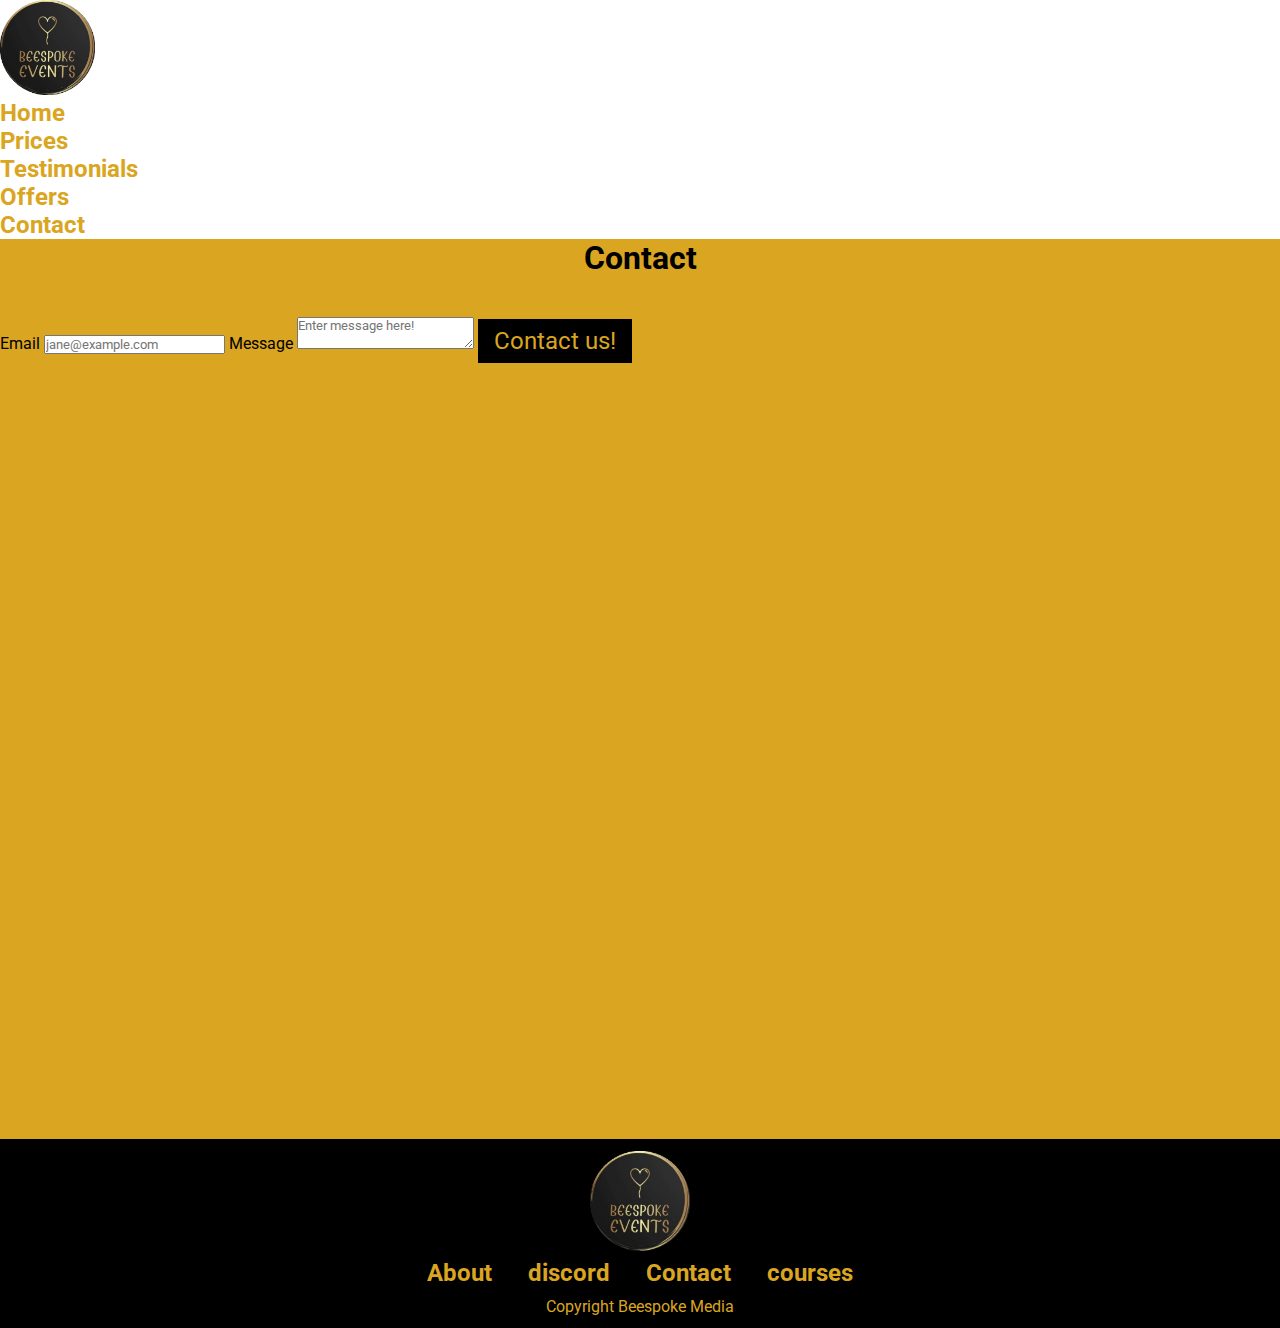
<file: contact.html>
<!DOCTYPE html>
<html lang="en">
<head>
    <meta charset="UTF-8">
    <meta http-equiv="X-UA-Compatible" content="IE=edge">
    <meta name="viewport" content="width=device-width, initial-scale=1.0">
    <title>Document</title>
    <link rel="stylesheet" href="./styles.css">
</head>
<body>
    <section>
        <nav>
                <figure class="logo__img--wrapper">
            <img src="./images/beespokelogosmall.png" class="logo" alt="">
                </figure>
            <ul>
                <li><a href="Home.html">Home</a></li>
                <li><a href="prices.html">Prices</a></li>
                <li><a href="testimonials.html">Testimonials</a></li>
                <li><a href="offers.html">Offers</a></li>
                <li><a href="contact.html">Contact</a></li>
            </ul>
        </nav>
        <header>
            <div class="row">
            <div>
                <section id="contact">
                    <h2>Contact</h2>
                        <form>
                            <span>Email</span>
                            <input type="email" placeholder="jane@example.com">
                            <span>Message</span>
                            <textarea type="text" placeholder="Enter message here!"></textarea>
                            <button><a href="mailto:joedyson96@hotmail.co.uk"></a>Contact us!</button>
                        </form>
                </section> 
            </div>
            <figure>
                
            </figure>
            </div>
        </header>
        <footer>
            <img class="footer__logo" src="images/beespokelogosmall.png" alt="">
            <div class="footer__links">
                <a class="footer__link" href="#about">About</a>
                <a class="footer__link" href="#discord">discord</a>
                <a class="footer__link" href="#contact">Contact</a>
                <a class="footer__link" href="">courses</a>
            </div>
            <p class="copyright">Copyright Beespoke Media</p>
        </footer>
</body>
</html>
</file>
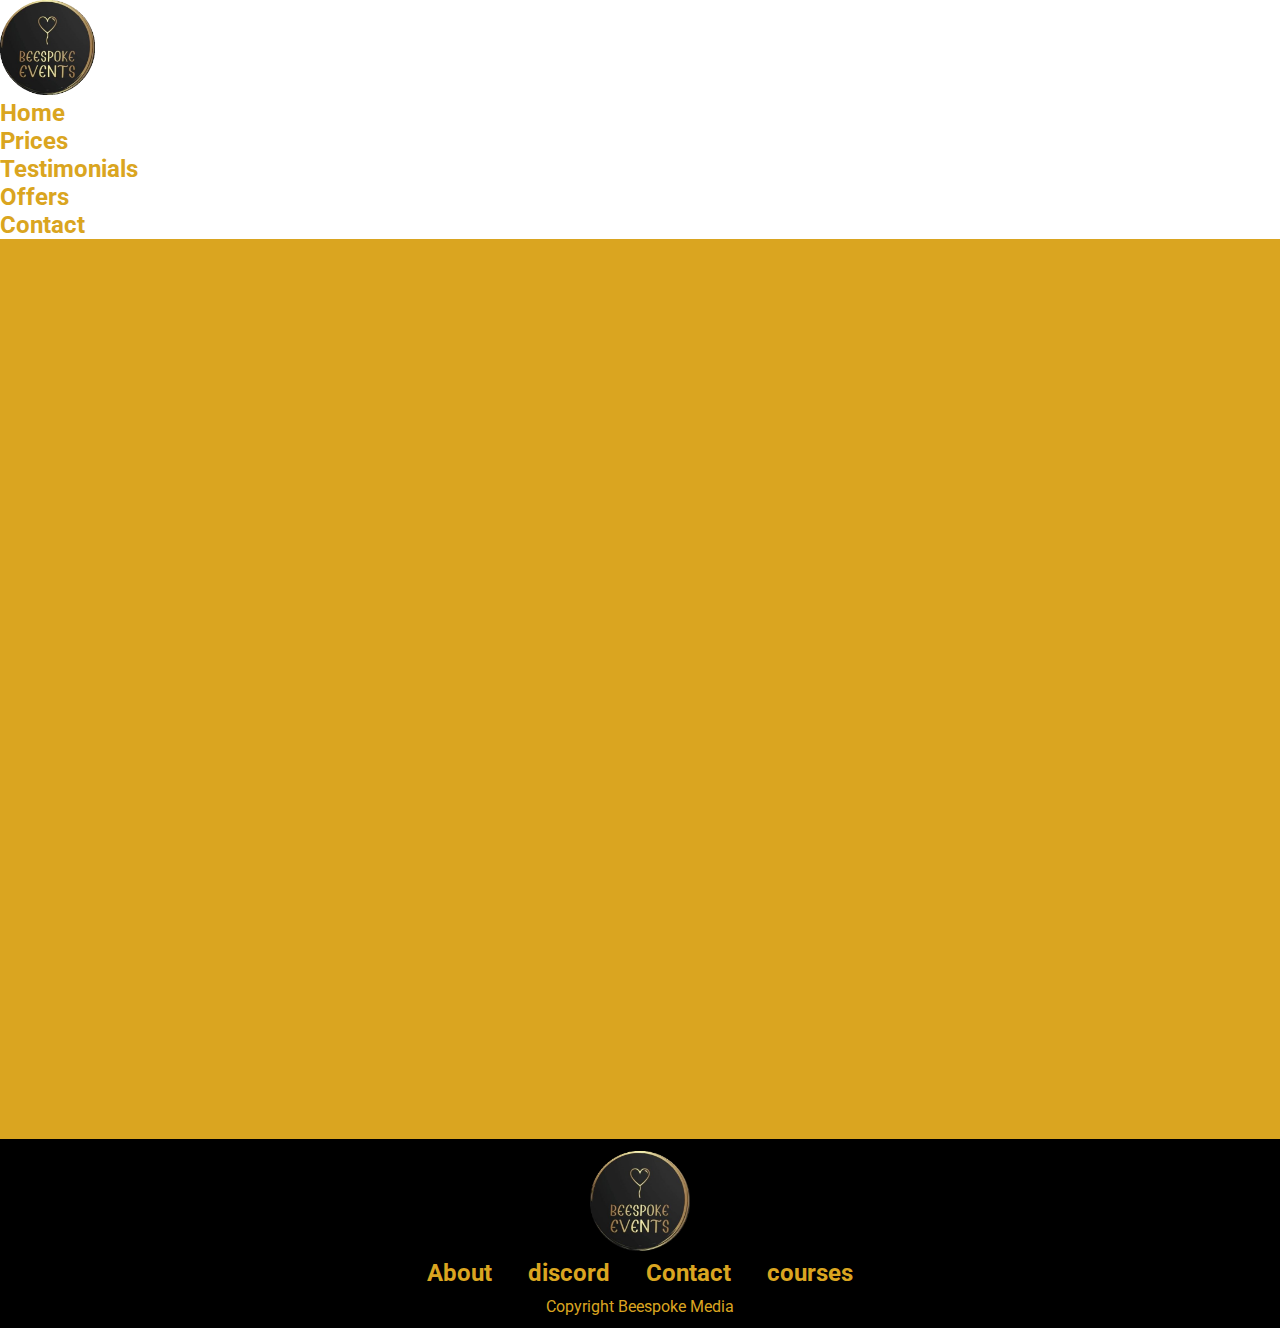
<file: prices.html>
<!DOCTYPE html>
<html lang="en">
<head>
    <meta charset="UTF-8">
    <meta http-equiv="X-UA-Compatible" content="IE=edge">
    <meta name="viewport" content="width=device-width, initial-scale=1.0">
    <title>Document</title>
    <link rel="stylesheet" href="./styles.css">
</head>
<body>
    <section>
        <nav>
                <figure class="logo__img--wrapper">
            <img src="./images/beespokelogosmall.png" class="logo" alt="">
                </figure>
            <ul>
                <li><a href="Home.html">Home</a></li>
                <li><a href="prices.html">Prices</a></li>
                <li><a href="testimonials.html">Testimonials</a></li>
                <li><a href="offers.html">Offers</a></li>
                <li><a href="contact.html">Contact</a></li>
            </ul>
        </nav>
        <header>
            <div class="row">
            <div>
                
            </div>
            <figure>
                
            </figure>
            </div>
        </header>
        <footer>
            <img class="footer__logo" src="images/beespokelogosmall.png" alt="">
            <div class="footer__links">
                <a class="footer__link" href="#about">About</a>
                <a class="footer__link" href="#discord">discord</a>
                <a class="footer__link" href="#contact">Contact</a>
                <a class="footer__link" href="">courses</a>
            </div>
            <p class="copyright">Copyright Beespoke Media</p>
        </footer>
</body>
</html>
</file>
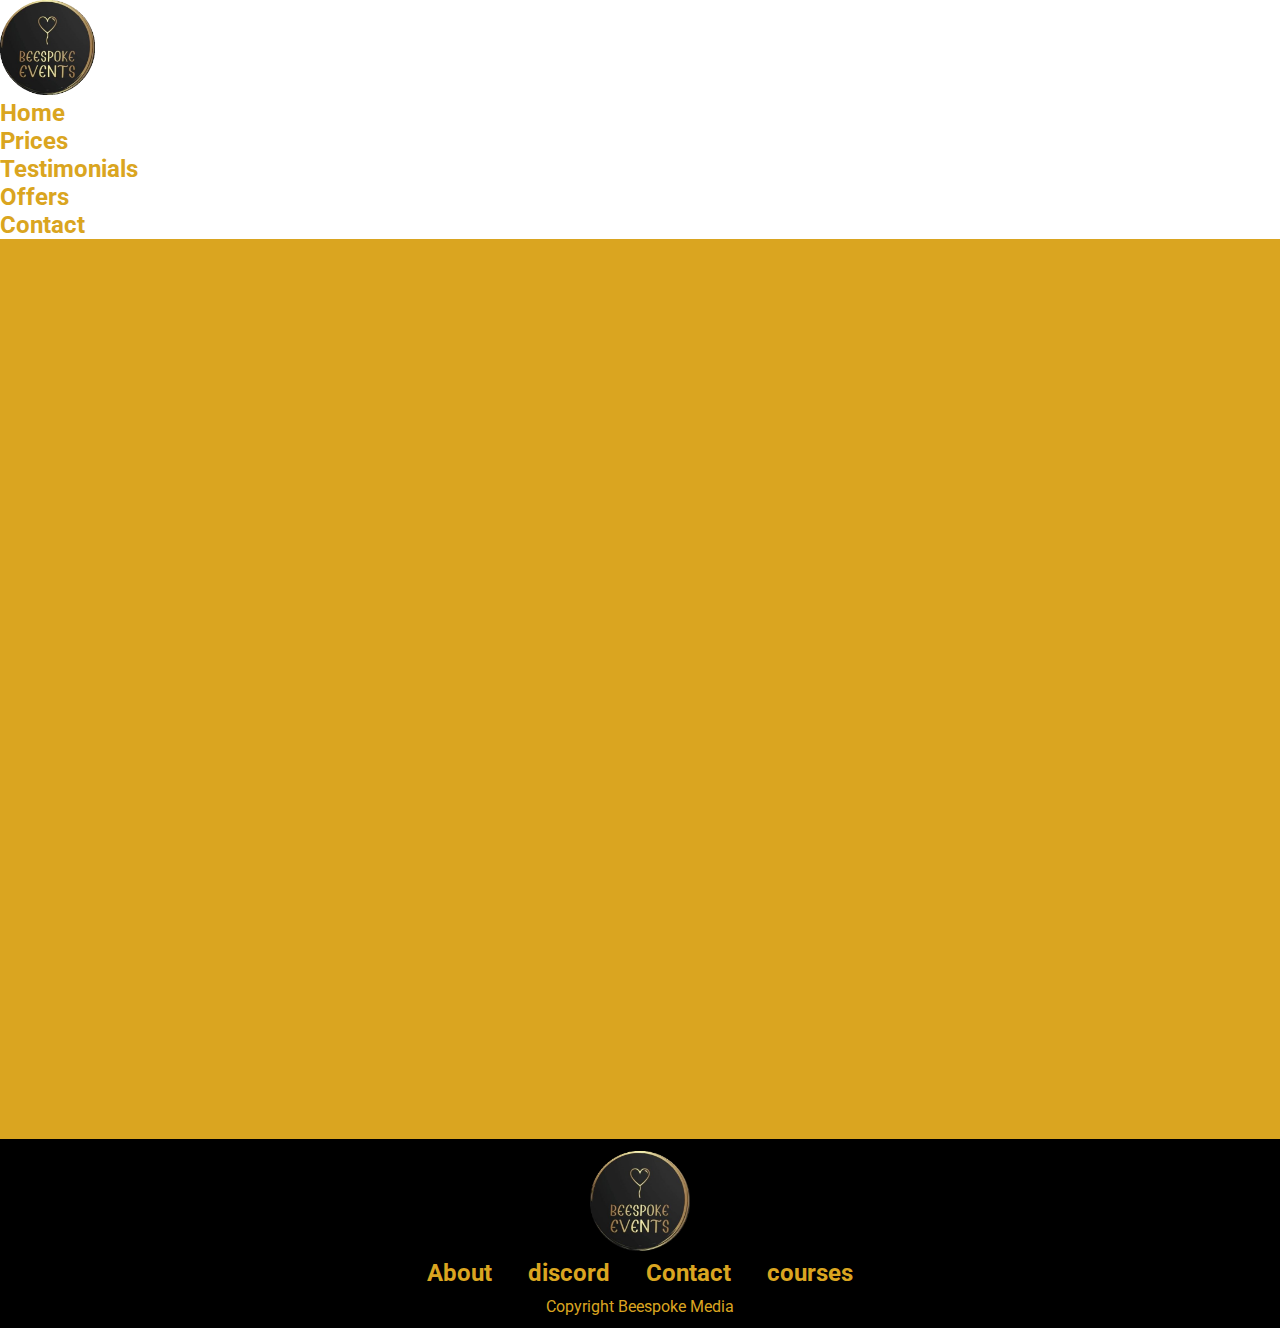
<file: testimonials.html>
<!DOCTYPE html>
<html lang="en">
<head>
    <meta charset="UTF-8">
    <meta http-equiv="X-UA-Compatible" content="IE=edge">
    <meta name="viewport" content="width=device-width, initial-scale=1.0">
    <title>Document</title>
    <link rel="stylesheet" href="./styles.css">
</head>
<body>
    <section>
        <nav>
                <figure class="logo__img--wrapper">
            <img src="./images/beespokelogosmall.png" class="logo" alt="">
                </figure>
            <ul>
                <li><a href="Home.html">Home</a></li>
                <li><a href="prices.html">Prices</a></li>
                <li><a href="testimonials.html">Testimonials</a></li>
                <li><a href="offers.html">Offers</a></li>
                <li><a href="contact.html">Contact</a></li>
            </ul>
        </nav>
        <header>
        <div class="row">
            <div>
                <h1></h1>
                <p class="subheader"> </p>
            </div>
            <figure>
                
            </figure>
            </div>
        </header>
        <footer>
            <img class="footer__logo" src="images/beespokelogosmall.png" alt="">
            <div class="footer__links">
                <a class="footer__link" href="#about">About</a>
                <a class="footer__link" href="#discord">discord</a>
                <a class="footer__link" href="#contact">Contact</a>
                <a class="footer__link" href="">courses</a>
            </div>
            <p class="copyright">Copyright Beespoke Media</p>
        </footer>
</body>
</html>
</file>
<file: styles.css>
@import url('https://fonts.googleapis.com/css2?family=Roboto:wght@300;400;500;700&display=swap');
*{
    padding: 0;
    margin: 0;
    box-sizing: border-box;
    font-family: 'Roboto', sans-serif;
    overflow-x: hidden;
   
}

html{
    scroll-behavior: smooth;
}

a{
    color: #daa520 ;
    font-size: 24px;
    font-weight: 700;
    text-decoration: none;
}

.logo{
    width: 95px;
}



li{
    list-style: none; 
}

.btn{
text-align: center;
}


.img{
    width: 100%;
    height: 100%;
    padding: 20px;
    max-height: 50vh;
}

/* NAV */

.nav__container{
    background-color: black;
    margin: auto 0;
    justify-content: space-between;
    display: flex;
    align-items: center;
    width: 100%;    
}

.nav__link{
    display: flex;
}

.nav__links{
    margin-right: 32px;
    margin-left: 32px;
    text-decoration: none;
}

.nav__links:hover{
    text-decoration: underline;
}

.nav__logo{
    width: 120px;
    margin-left: 40px;
}


/* MENU */ 

.btn__menu{
    background-color: transparent;
    font-size: 40px;
    border: none;
    color: goldenrod;
    display: none;
}

.menu__backdrop{
    position: absolute;
    background-color: black;
    top: 0;
    left: 0;
    right: 0;
    bottom: 0;
    z-index: 100;
    display: flex;
    justify-content: center;
    align-items: center; 
    transition: all 300ms ease;   
     opacity: 0;
     visibility: hidden;
}

.menu--open .menu__backdrop{
        visibility: visible;
        opacity: 1;
}

header{
    height:(100vh-80px);
}
.menu--open{
    max-height: 100vh;
    overflow-y: hidden;
}

.menu__list{
    margin-bottom: 10px;
    text-decoration: none;
}


/*HOME*/

header{
    background-color: #daa520;
    height:100vh;
 
}

.header__img{
    width: 600px;
    align-items: center;
}

.header__container{
    width: 100%;
    max-width: 1200px;
    margin: 0 auto;
    height: 100%;
    display: flex;
    align-items: center;
    justify-content: center;
}

.header__title{
    font-size: 52px;
    text-align: center;
}

.subheader{
    font-size: 32px;
    margin: 16px 0 24px 0;
}

button{
    background-color: black;
    color: #daa520;
    border: none;
    padding: 8px 16px;
    font-size: 24px;
    cursor: pointer;
    margin-bottom: 10px;
    margin-top: 10px;
}

.header__img--wrapper{
    padding: 20px;
    z-index: 2;
    text-align: center;
}
.header__description{
    display: flex;
    flex-direction: column;
    align-items: center;
}

.button__wrapper{
    align-items: center;
    justify-content: center;
    display: flex;
}



/*  BALLOONS */

.balloon__container{
    width: 100%;
    max-width: 1200px;
    margin: 0 auto;
}

#prices{
    position: relative;
    background-color: grey;
    padding-top: 8vw;
}


#prices:before{
    background: url('images/wave.svg');
    content: "";
    position: absolute;
    width: 101vw;
    height: 12vw;
    left: 0;
    z-index: 1;
    background-size: cover;
    background-repeat: no-repeat;  
    top: 1px;
    transform: translateY(-100%);
    filter: invert(50%)
}

.about__info{
    font-size: 16px;
    margin: 0 16px;
    text-align: center;
}

.balloon{
    width: 25%;
    padding: 24px;
    text-align: center;
}

.balloons{
    display: flex;
    flex-wrap: wrap;
}

.balloon__img{
    max-height: 320px;
    transition: all 300ms ease;
    cursor:no-drop
}

.balloon__landscape{
    width: 50%;
    padding: 24px;
    text-align: center;
}

.balloons__landscape{
    display: flex;
    flex-wrap: wrap;
}

.balloon__img--landscape{
    max-height: 320px;
    transition: all 300ms ease;
    cursor:no-drop;
}

.balloon__img--wrapper{
    margin-bottom: 8px;
    border-radius: 4px;
    overflow: hidden;
    display:flex;
    justify-content: center;
    align-items: center;
}

.balloon:hover .balloon__img{
    transform: scale(1.03);
}

.balloon__img--landscape:hover{
    transform: scale(1.03);
}

.balloon__title{
    font-size: 20px;
    margin-bottom: 8px;
    font-weight: bold; 
}

.balloon__subheader{
    margin-bottom: 8px;
    font-style: italic;
}

.balloon__title:hover{
    text-decoration: underline;
    cursor: not-allowed;
}

.book__price--normal:hover{
    font-weight: bold;
    text-decoration: underline;

}


.balloon__price--normal{
    padding-right: 10px;
    color: black;
    text-align: center;
}

h2{
    text-align: center;
    font-size: 32px;
    margin-bottom: 32px;
}

/* FOOTER */

footer{
    background-color: black;
    display: flex;
    flex-direction: column;
    align-items: center;
    padding: 12px 0 ;
}

.footer__logo{
max-width: 100px;
margin-bottom: 8px;
}

.footer__links {
    margin-bottom: 10px;

}

.footer__link{
    padding: 0 16px;
    height: 48px;
}

.copyright{
    color: goldenrod;
}


/* SPECIAL BALLOONS */ 

#fathers{
    padding:48px 48px;
    background-color: goldenrod;
}

#father__container{
width: 100%;
max-width: 1200px;
margin: 0 auto;
}

.balloon__container{
    margin: 16px;
    display: flex;
    text-align: center;
}

.fathers__balloon{
    width: 25%;
}

.fathers__balloon{
    width: 75%;
    padding: 0 12px;
    transition: all 300ms ease;
    
}

.special__description{
    font-style: italic;   
    margin-bottom: 8px; 
}

.order__description{
    font-style: italic;
    margin-bottom: 8px;
}

.special__title{
    font-size: 36px;
    font-style: italic;
    margin-bottom: 8px;    
}

.date{
    font-size: 16px;
    
}

.fathers__balloon:hover {
    transform: scale(1.03);
}
















































/*SMALL PHONES, TABLETS, LARGE SMARTPHONE*/
@media (max-width:768px){
    .header__description{
        padding: 0 24px;
    }
    h1{
        font-size: 40px;
    }
    h2{
        font-size: 26px;
    }
    button{
        font-size: 18px;
    }

    .balloon{
        width:100%;
    }

    .balloons{
        flex-direction: column;
        align-items: center;
    }

    .balloon__img{
        width: 50%;
    }

    .balloons__landscape{
        flex-direction: column;
        align-items: center;
    }

   .header__img{
        width: 50%;
     }
     .subheader{
        text-align: center;
     }
     .btn{
        margin-top: 10px;
        margin-bottom: 10px;
     }

     .balloon__img--landscape{
        width: 75%;
     }

     .footer__link{
        height: 48px;
     }

     .button__wrapper{
        justify-content: center;
        align-items: center;
        display: flex;
     }
}

@media (max-width: 550px) {
    .nav__links{
        display: none;
    }

    .btn__menu{
        display: block;
    }

    h1{
        font-size: 32px;
        margin-bottom: 24px;
    }
    .subheader{
        font-size: 20px;
   
    }
    .about__description{
        text-align: center;
        align-items: center;
    }
    .nav__logo{
        width: 75px;
    }
    .header__img{
       width: 50%;
    }
    .header__img--wrapper{
        display: flex;
        align-items: center;
        justify-content: center;
     }

    .balloons{
        display: flex;
        flex-direction: column;
        
    }
    .balloon{
        width:100%;

    }

    .balloon__img--wrapper{
        align-items: center;
        justify-content: center;
    }

    .balloon__landscape{
        width: 100%;
    }

    .balloons__landscape{
        display: flex;
        flex-direction: column;
        text-align: center;
    }

    .footer__link{
        height: 48px;
     }

     .book__price--normal{
        margin-top: 8px;
     }
}
</file>
